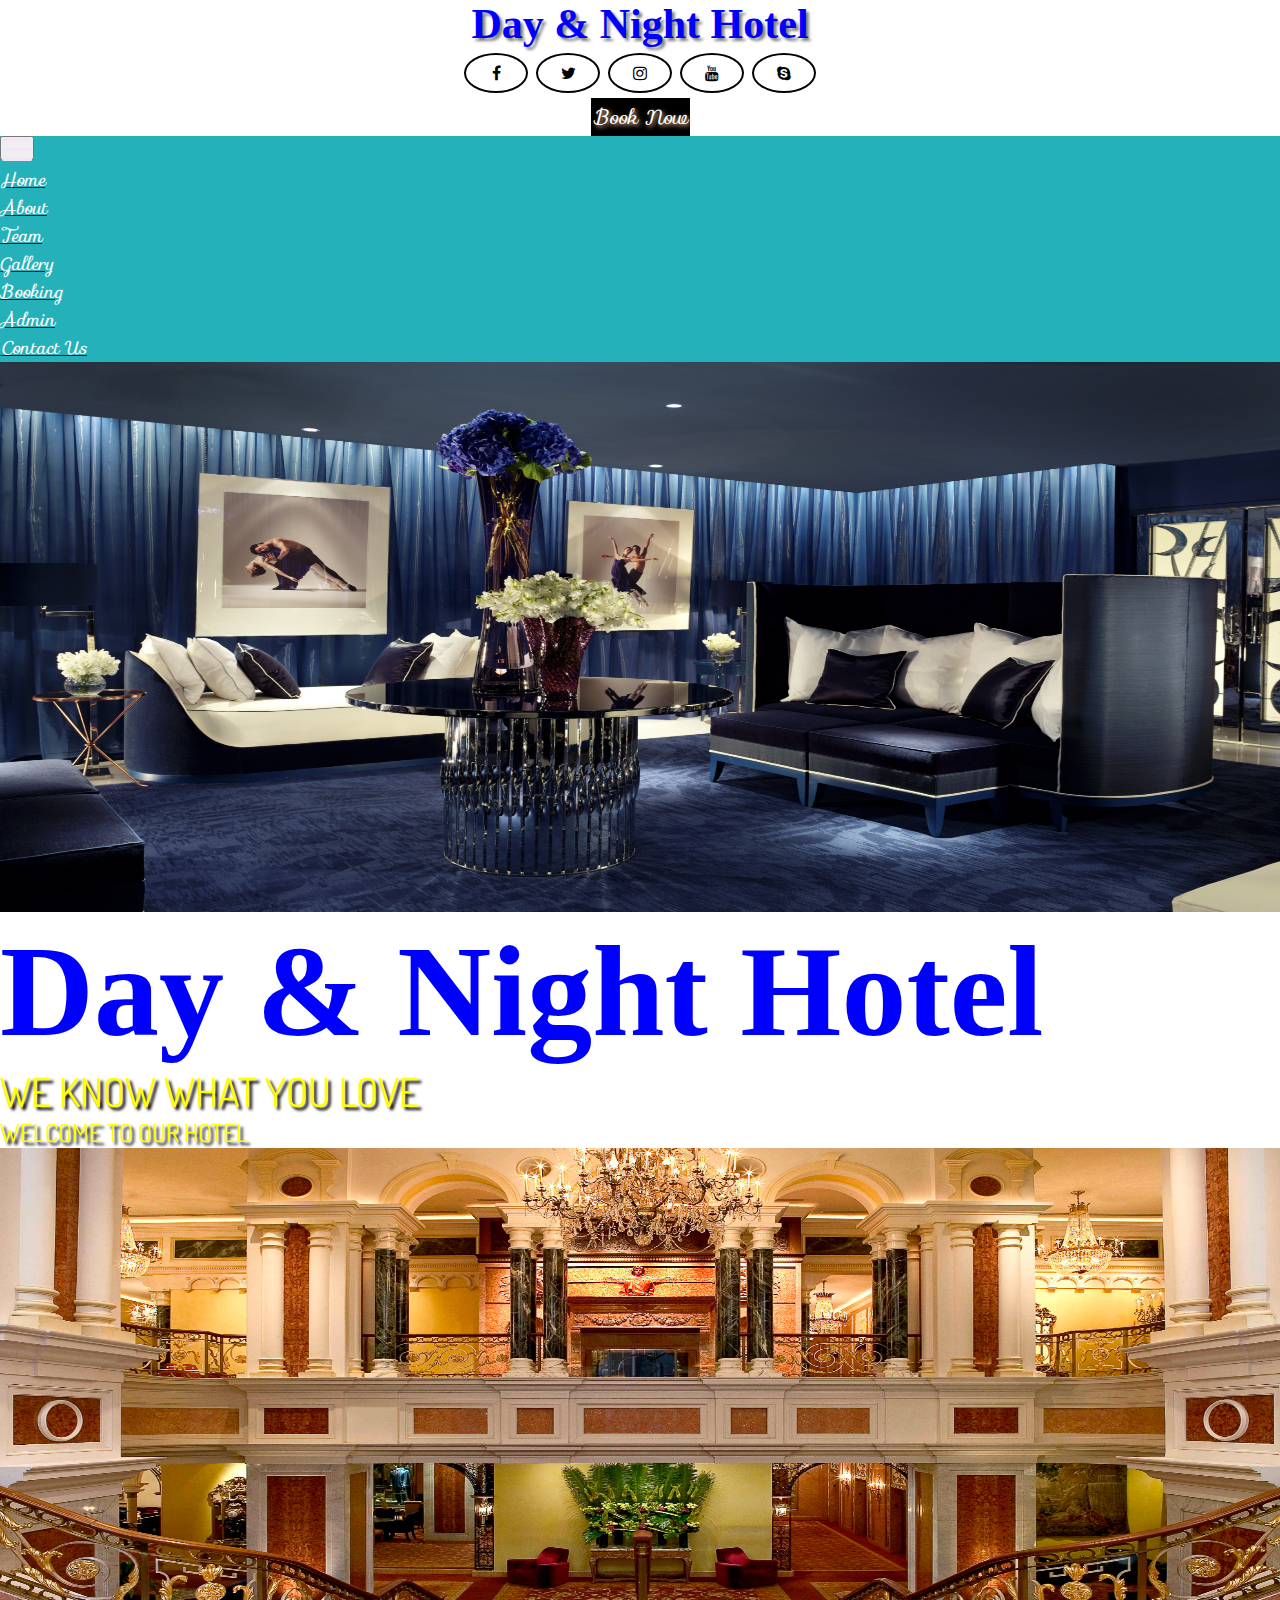
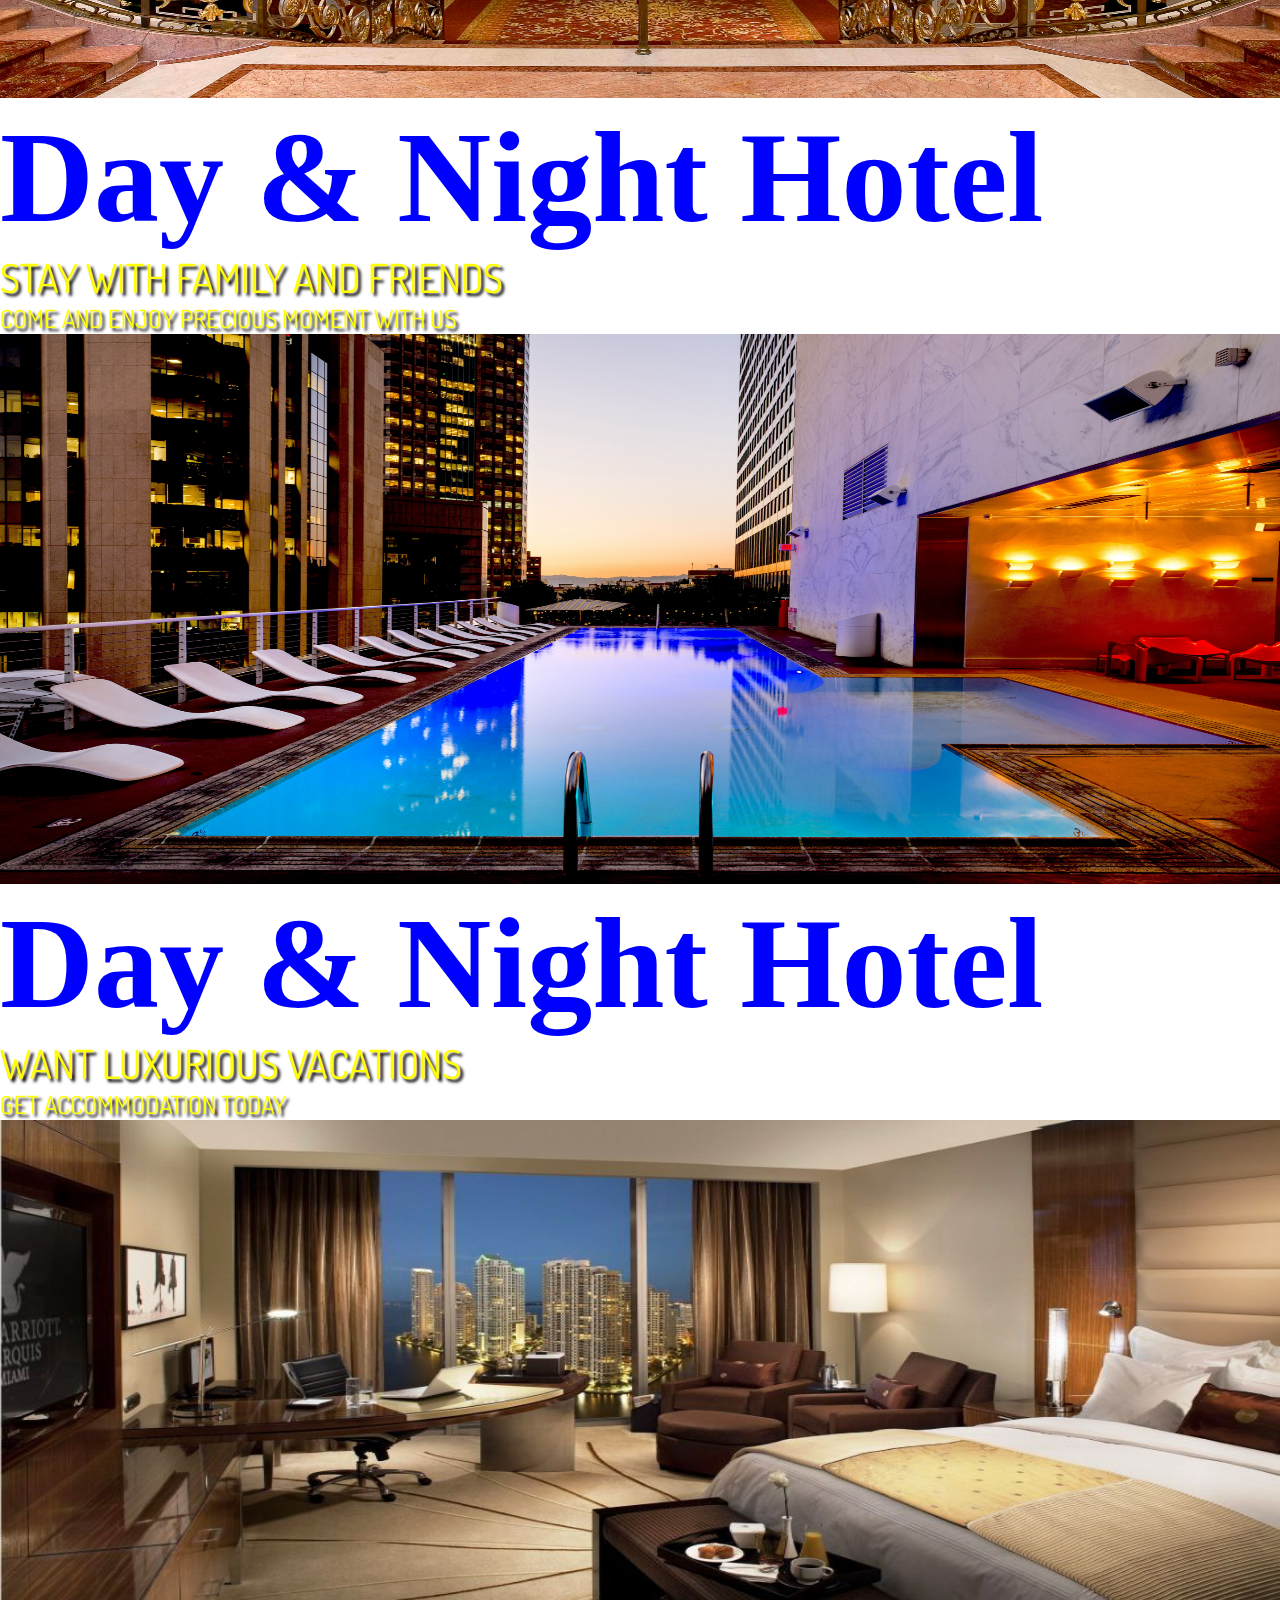
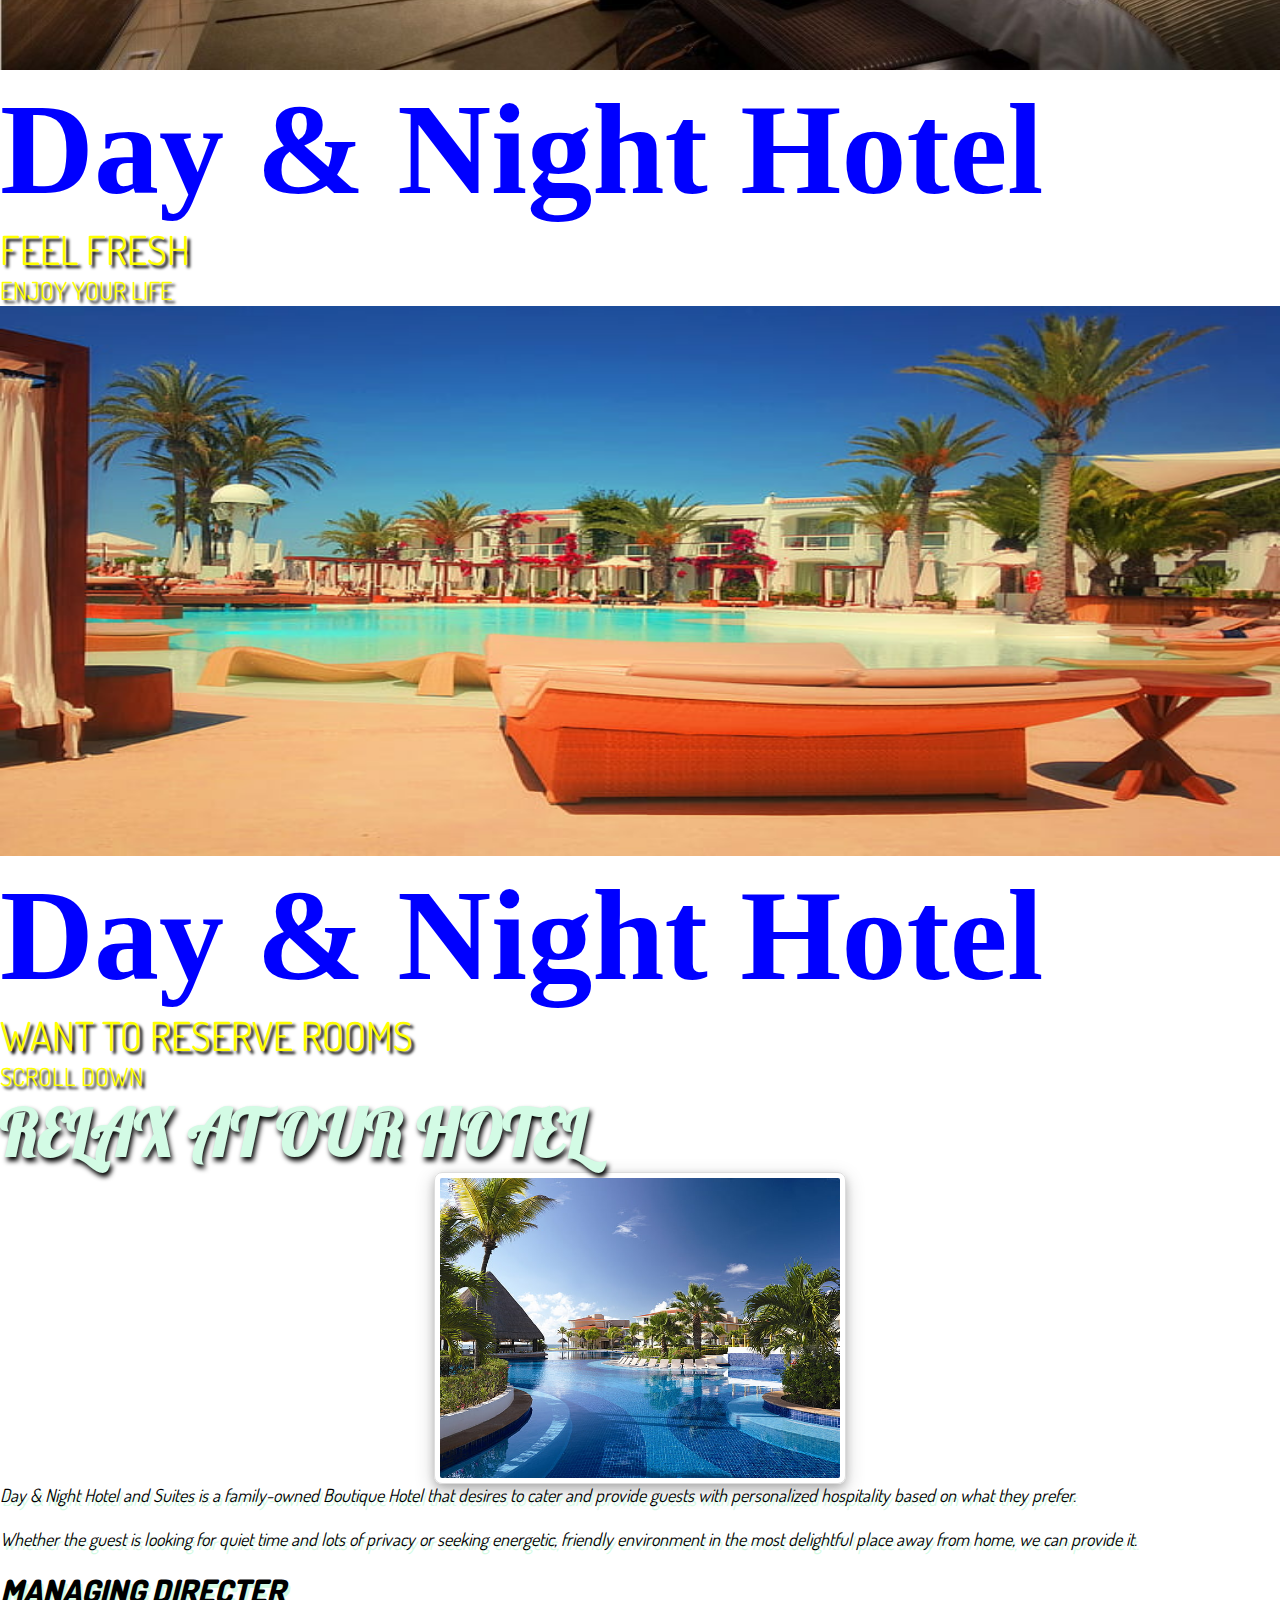
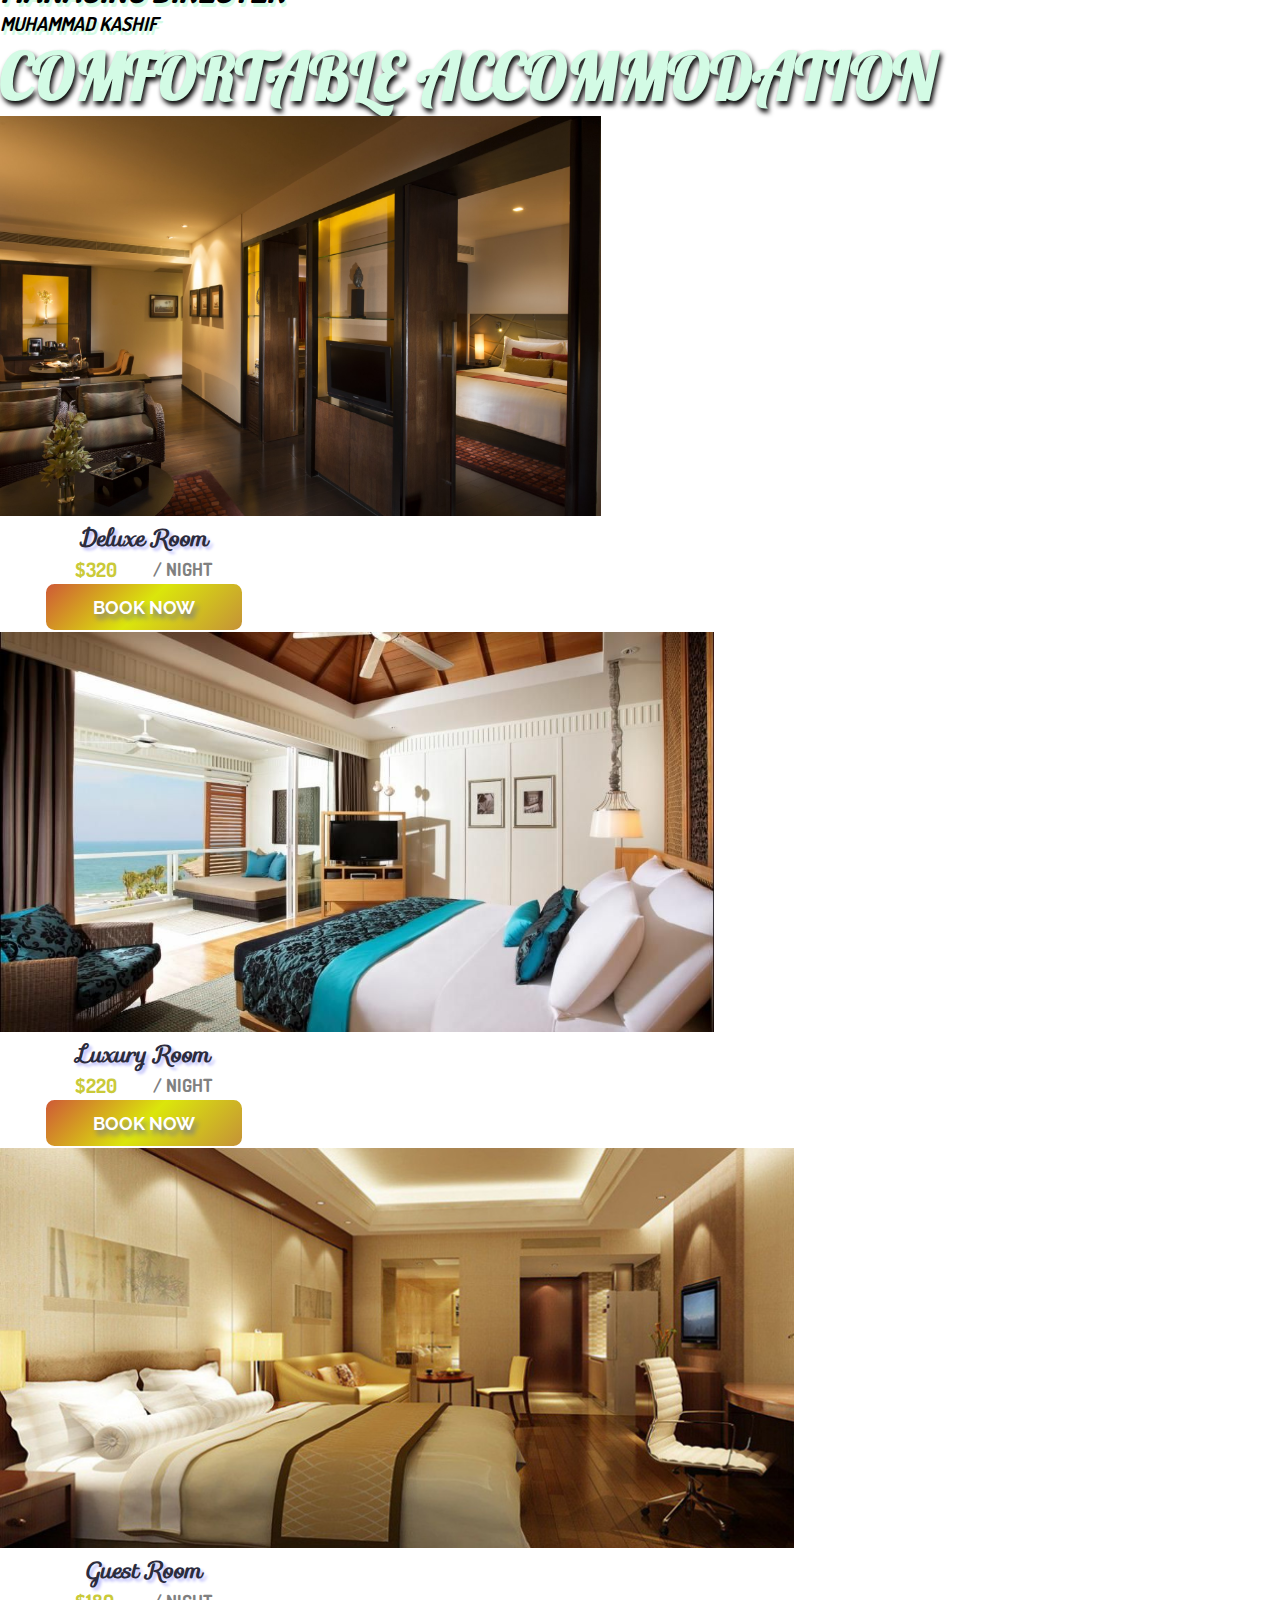
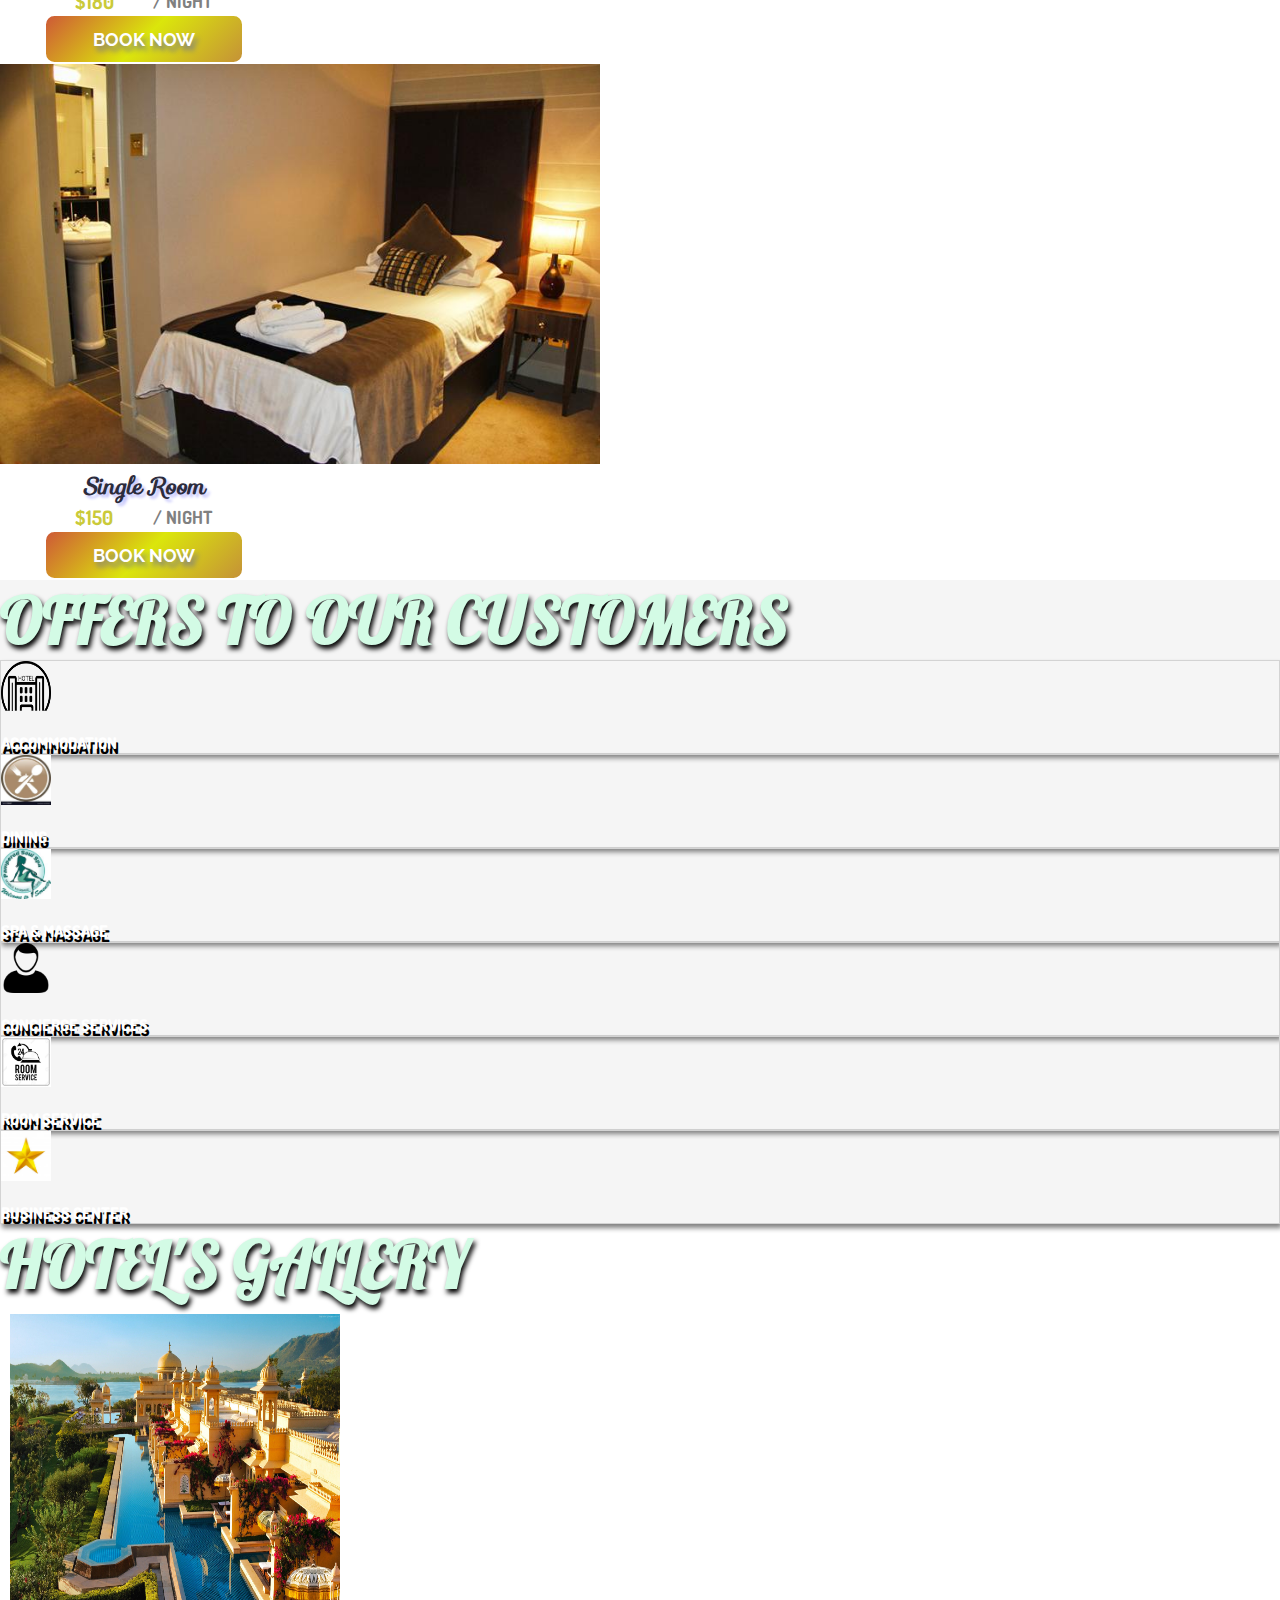
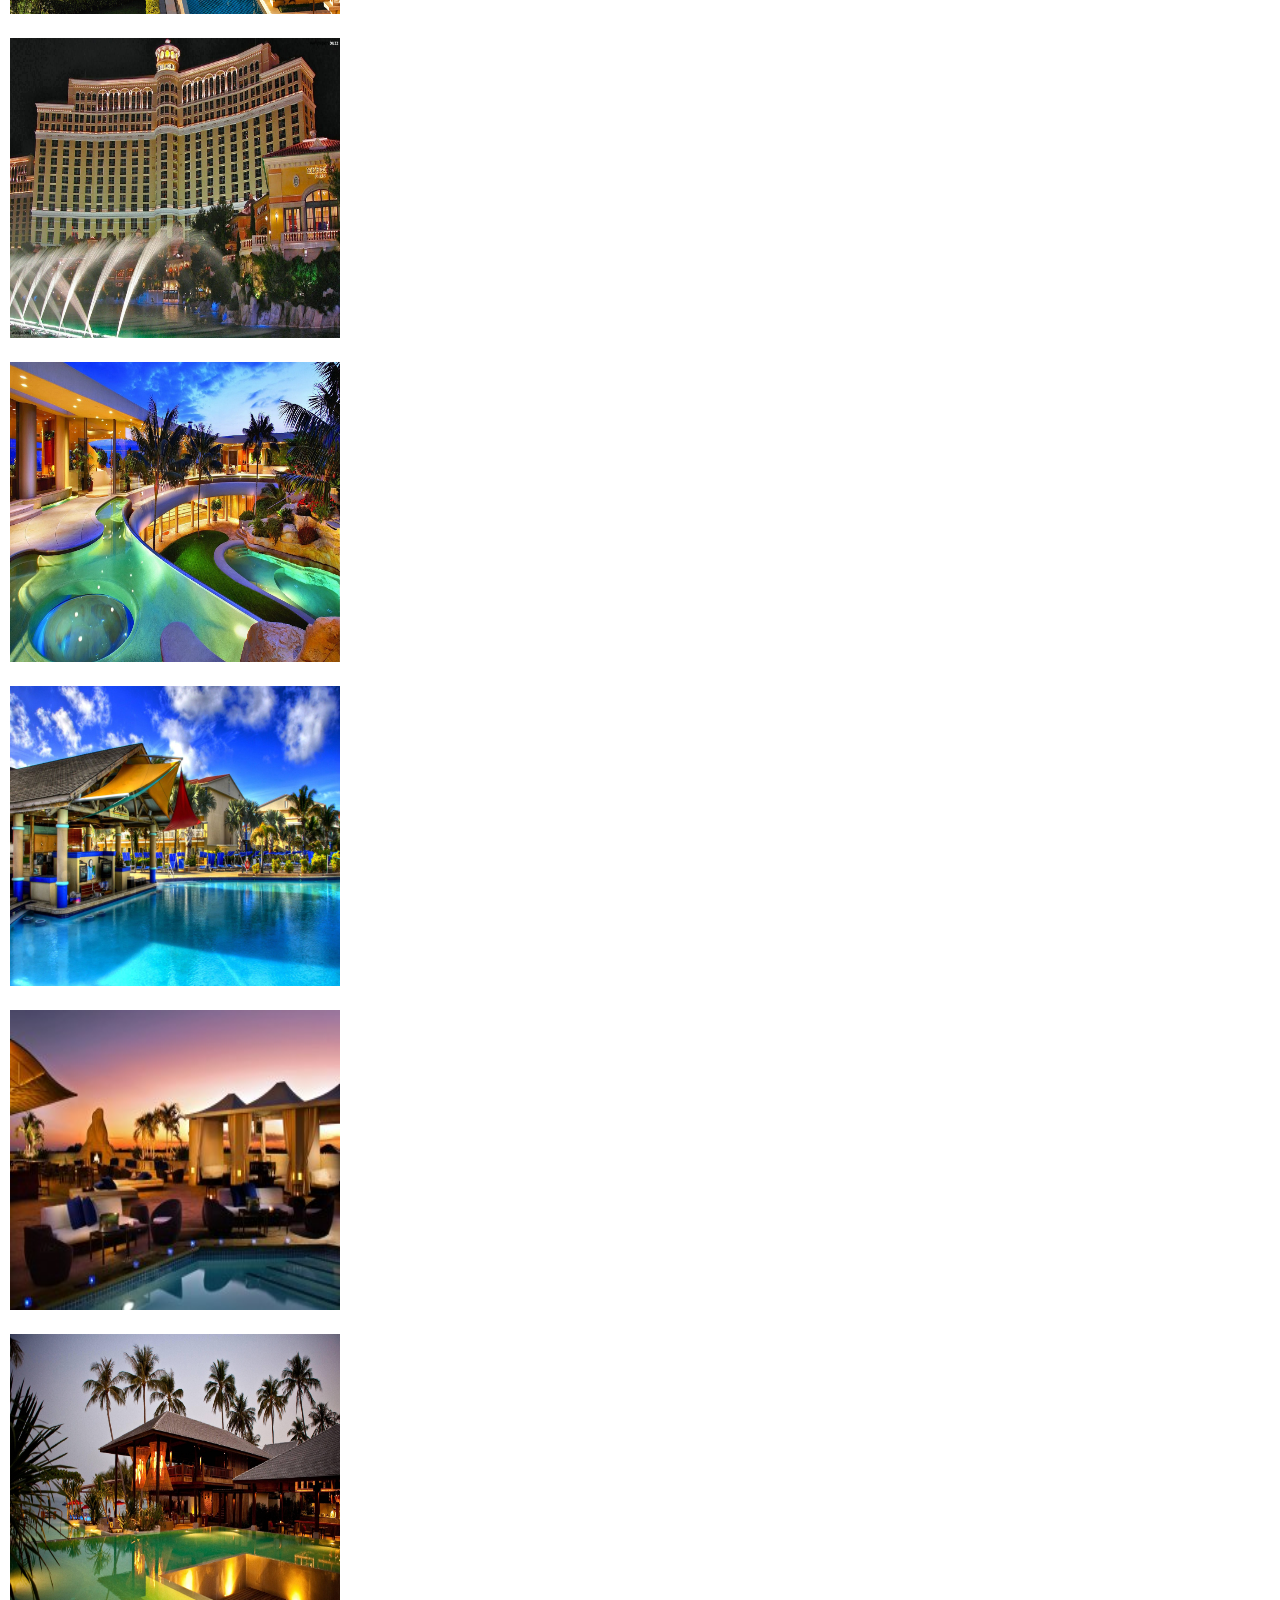
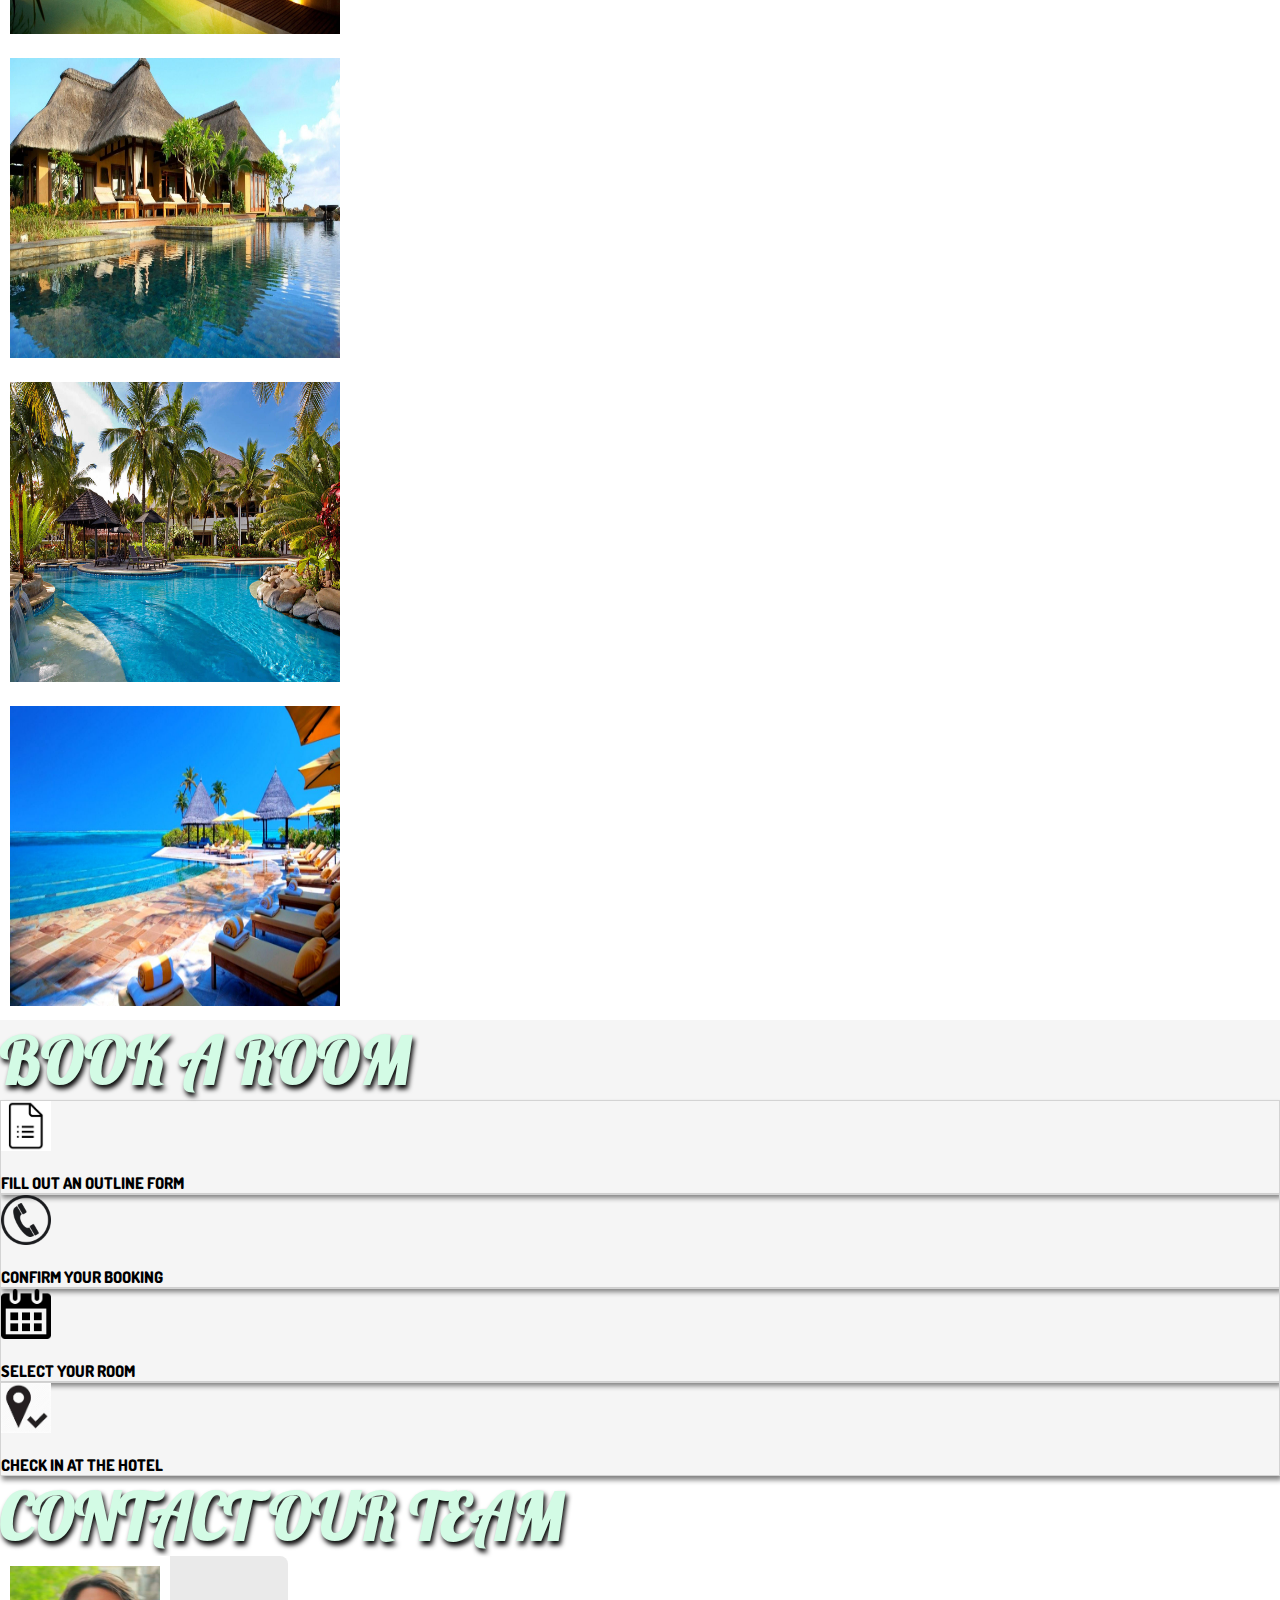
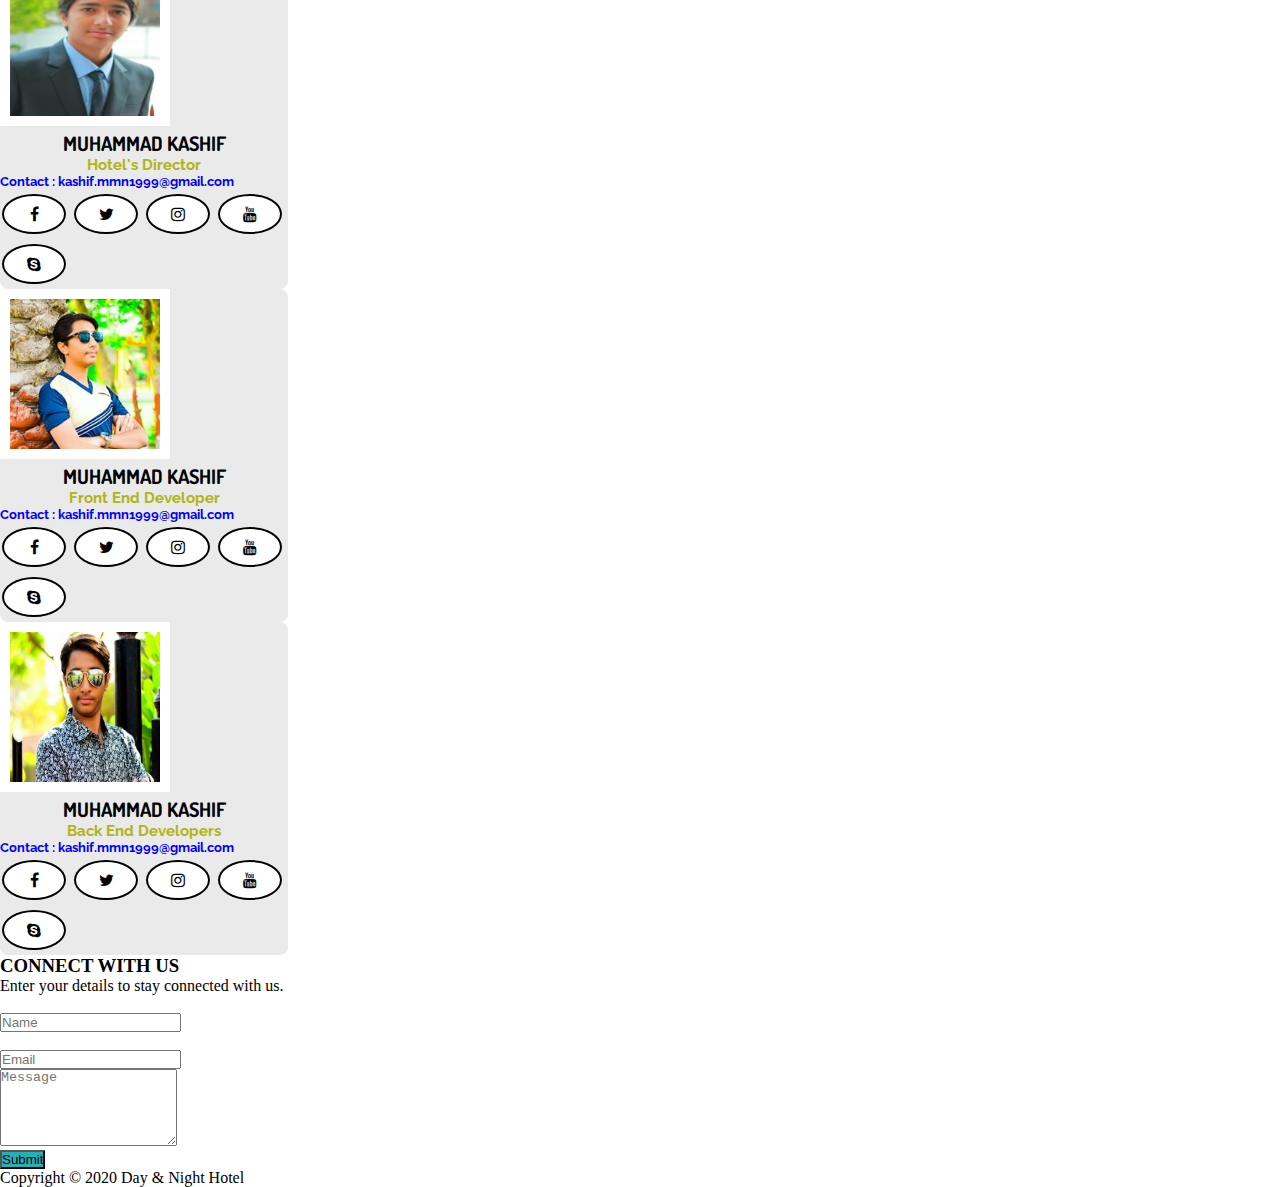
<file: public/index.html>
<!DOCTYPE html>
<html lang="en">
    <head>
        <meta charset="UTF-8">
        <meta name="viewport" content="width=device-width, initial-scale=1.0">
        <link href="https://fonts.googleapis.com/css?family=Sofia" rel="stylesheet">
        <link href="https://fonts.googleapis.com/css?family=Inknut+Antiqua" rel="stylesheet">
        <link href="https://fonts.googleapis.com/css?family=Dosis" rel="stylesheet">
        <link href="https://fonts.googleapis.com/css?family=Lobster" rel="stylesheet">
        <link href="https://fonts.googleapis.com/css?family=Pacifico" rel="stylesheet">
        <link href="https://fonts.googleapis.com/css?family=Raleway" rel="stylesheet">
        <link rel="stylesheet" type="text/css" href="css/stylesheet.css">
        <title>Day & Night Hotel - The Luxurious Life Style</title>
        <link rel="stylesheet" href="https://stackpath.bootstrapcdn.com/bootstrap/4.5.0/css/bootstrap.min.css" integrity="sha384-9aIt2nRpC12Uk9gS9baDl411NQApFmC26EwAOH8WgZl5MYYxFfc+NcPb1dKGj7Sk" crossorigin="anonymous">
        <link rel="stylesheet" href="https://cdnjs.cloudflare.com/ajax/libs/font-awesome/4.7.0/css/font-awesome.min.css">
        <script src="https://code.jquery.com/jquery-3.5.1.slim.min.js" integrity="sha384-DfXdz2htPH0lsSSs5nCTpuj/zy4C+OGpamoFVy38MVBnE+IbbVYUew+OrCXaRkfj" crossorigin="anonymous"></script>
        <script src="https://cdn.jsdelivr.net/npm/popper.js@1.16.0/dist/umd/popper.min.js" integrity="sha384-Q6E9RHvbIyZFJoft+2mJbHaEWldlvI9IOYy5n3zV9zzTtmI3UksdQRVvoxMfooAo" crossorigin="anonymous"></script>
        <script src="https://stackpath.bootstrapcdn.com/bootstrap/4.5.0/js/bootstrap.min.js" integrity="sha384-OgVRvuATP1z7JjHLkuOU7Xw704+h835Lr+6QL9UvYjZE3Ipu6Tp75j7Bh/kR0JKI" crossorigin="anonymous"></script>
        <link rel="stylesheet" href="https://maxcdn.bootstrapcdn.com/font-awesome/4.5.0/css/font-awesome.min.css">
        <link href="https://fonts.googleapis.com/css?family=Merriweather:400,900,900i" rel="stylesheet">
    </head>
<body>
    <div id="cont">
        <div class="container">
            <div class="row">
                <div class="col-md-auto mHead pt-sm-2 pt-md-3 pt-lg-3 pt-xl-3">
                    <h1 id="mainHead"><b>Day & Night Hotel</b></h1>
                </div>
                <div class="col-md-auto social-icons ml-auto pt-sm-2 pt-md-3 pt-lg-3 pt-xl-3">
                    <p><a href="#" class="fa fa-facebook"></a>
                    <a href="#" class="fa fa-twitter"></a>
                    <a href="#" class="fa fa-instagram"></a>
                    <a href="#" class="fa fa-youtube"></a>
                    <a href="#" class="fa fa-skype"></a></p>
                </div>
                <div class="col-md-auto buttonPart pt-sm-2 pt-md-3 pt-lg-3 pt-xl-3">
                    <p><button type="button" class="btn btn-top"><i>Book Now</i></button></p>
                </div>
            </div>
        </div>
        <nav class="navbar sticky-top navbar-expand-lg navbar-dark navbar-colour ">
            <div class="container">
                <a class="navbar-brand" href="#"></a>
                <button class="navbar-toggler first-button" type="button" data-toggle="collapse" data-target="#navbarNavDropdown" aria-controls="#navbarNavDropdown" aria-expanded="false" aria-label="Toggle navigation">
        <div class="animated-icon3"><span></span><span></span><span></span></div>
      </button>
                <div class="collapse navbar-collapse" id="navbarNavDropdown">
                    <ul class="navbar-nav ml-auto">
                        <li class="nav-item active">
                            <a class="nav-link" href="#cont"><i>Home</i><span class="sr-only">(current)</span></a>
                        </li>
                        <li class="nav-item active">
                            <a class="nav-link" href="#about"><i>About</i></a>
                        </li>
                        <li class="nav-item active">
                            <a class="nav-link" href="#team"><i>Team</i></a>
                        </li>
                        <li class="nav-item active">
                            <a class="nav-link" href="#gallery"><i>Gallery</i></a>
                        </li>
                        <li class="nav-item active">
                            <a class="nav-link" href="#booking"><i>Booking</i></a>
                        </li>
                        <li class="nav-item active">
                            <a class="nav-link" href="login.html"><i>Admin</i></a>
                        </li>
                        <li class="nav-item active">
                            <a class="nav-link" href="#contact"><i>Contact Us</i></a>
                        </li>
                    </ul>
                </div>
            </div>
        </nav>
        <div id="carouselExampleControls" class="carousel slide mt-2" data-ride="carousel">
            <div class="carousel-inner">
              <div class="carousel-item active">
                <img class="width-height d-block w-100" src="images/pic05.jpg" alt="First slide">
                <div class="carousel-caption">
                    <h1 id="slideHead">Day & Night Hotel</h1>
                    <p id="slideText">WE KNOW WHAT YOU LOVE</p>
                    <p id="slideText02">WELCOME TO OUR HOTEL</p>
                </div>
              </div>
              <div class="carousel-item">
                <img class="width-height d-block w-100" src="images/pic01.jpg" alt="Second slide">
                <div class="carousel-caption">
                    <h1 id="slideHead">Day & Night Hotel</h1>
                    <p id="slideText">STAY WITH FAMILY AND FRIENDS</p>
                    <p id="slideText02">COME AND ENJOY PRECIOUS MOMENT WITH US</p>
                </div>
              </div>
              <div class="carousel-item">
                <img class="width-height d-block w-100" src="images/pic02.jpg" alt="Third slide">
                <div class="carousel-caption">
                    <h1 id="slideHead">Day & Night Hotel</h1>
                    <p id="slideText">WANT LUXURIOUS VACATIONS</p>
                    <p id="slideText02">GET ACCOMMODATION TODAY</p>
                </div>
              </div>
              <div class="carousel-item">
                <img class="width-height d-block w-100" src="images/pic03.jpg" alt="Four slide">
                <div class="carousel-caption">
                    <h1 id="slideHead">Day & Night Hotel</h1>
                    <p id="slideText">FEEL FRESH</p>
                    <p id="slideText02">ENJOY YOUR LIFE</p>
                </div>
              </div>
              <div class="carousel-item">
                <img class="width-height d-block w-100" src="images/pic04.jpg" alt="Five slide">
                <div class="carousel-caption">
                    <h1 id="slideHead">Day & Night Hotel</h1>
                    <p id="slideText">WANT TO RESERVE ROOMS</p>
                    <p id="slideText02">SCROLL DOWN</p>
                </div>
              </div>
            </div>
            <a class="carousel-control-prev" href="#carouselExampleControls" role="button" data-slide="prev">
              <span class="carousel-control-prev-icon" aria-hidden="true"></span>
              <span class="sr-only">Previous</span>
            </a>
            <a class="carousel-control-next" href="#carouselExampleControls" role="button" data-slide="next">
              <span class="carousel-control-next-icon" aria-hidden="true"></span>
              <span class="sr-only">Next</span>
            </a>
        </div>
        <section id="about">
            <div class="container py-2">
                <div class="row justify-content-center com-div my-5 mt-5">
                    <h1 id="comId">RELAX AT OUR HOTEL</h1>
                </div>
                <div class="container-fluid mt-3">
                    <div class="row justify-content-center pb-sm-5 pt-md-3">
                        <div class="col-md-8 col-lg-6 align-self-center relax-div ">
                            <img class="responsive img-rounded" src="images/relax.jpg" alt="relax" width="450" height="350">
                        </div>
                        <div class="col-md-10 col-lg-6 pt-4 relax-div">
                            <p style="font-size: 18px; text-align: justify; visibility: visible;">Day & Night Hotel and Suites is a family-owned Boutique Hotel that desires to cater and provide guests with personalized hospitality based on what they prefer.<br><br>Whether the guest is looking for quiet time and lots of privacy or seeking energetic, friendly environment in the most delightful place away from home, we can provide it.</p>
                            <br>
                            <h1 style="font-size:2.5vw;"><b>MANAGING DIRECTER</b></h1>
                            <h5 style="font-size:1.5vw;">MUHAMMAD KASHIF</h5>
                        </div>
                    </div>
            </div>
        </section>
        <section id="booking">
            <div class="container-fluid mt-2">
                <div class="row justify-content-center com-div">
                    <h1 id="comId"'>COMFORTABLE ACCOMMODATION</h1>
                </div>
            </div>
            <div class="container-fluid mt-3">
                <div class="row justify-content-center pt-md-3">
                    <div class="card room-div m-3 mt-3" style="width: 18rem;">        
                        <img src="images/pic06.jpg" class="card-img-top" alt="Deluxe room" height="400">
                        <div class="card-body">
                            <h5 class="card-title desc"><b>Deluxe Room</b></h5>
                            <p class="card-text price-div">
                                <p id="leftPrice"><b>$320</b></p>
                                <p id="rightRate"><b>/ NIGHT</b></p>
                                </p>
                            <p style="text-align:center;"><button class="bookButtonStyle""><b>BOOK NOW</b></button></p>
                        </div>
                    </div>
                    <div class="card room-div m-3 mt-3" style="width: 18rem;">
                        <img src="images/pic07.jpg" class="card-img-top" alt="alt Luxury room" height="400">
                        <div class="card-body">
                            <h5 class="card-title desc"><b>Luxury Room</b></h5>
                            <p class="card-text price-div">
                                <p id="leftPrice"><b>$220</b></p>
                                <p id="rightRate"><b>/ NIGHT</b></p>
                            </p>
                            <p style="text-align:center;"><button class="bookButtonStyle""><b>BOOK NOW</b></button></p>
                        </div>
                    </div>
                    <div class="card room-div m-3 mt-3" style="width: 18rem;">
                        <img src="images/pic08.jpg" class="card-img-top" alt="alt Guest House" height="400">
                        <div class="card-body">
                            <h5 class="card-title desc"><b>Guest Room</b></h5>
                            <p class="card-text price-div">
                                <p id="leftPrice"><b>$180</b></p>
                                <p id="rightRate"><b>/ NIGHT</b></p>
                            </p>
                            <p style="text-align:center;"><button class="bookButtonStyle""><b>BOOK NOW</b></button></p>
                        </div>
                    </div>
                    <div class="card room-div m-3 mt-3" style="width: 18rem;">
                        <img src="images/pic09.jpg" class="card-img-top" alt="alt Single Room" height="400">
                        <div class="card-body">
                            <h5 class="card-title desc"><b>Single Room</b></h5>
                            <p class="card-text price-div">
                                <p id="leftPrice"><b>$150</b></p>
                                <p id="rightRate"><b>/ NIGHT</b></p>
                            </p>
                            <p style="text-align:center;"><button class="bookButtonStyle""><b>BOOK NOW</b></button></p>
                        </div>
                    </div>
                </div>
            </div>
        </section>
        <section class="cust-div py-2">
            <div class="container mt-5">
                <div class="row justify-content-center com-div mt-5">
                    <h1 id="comId"'>OFFERS TO OUR CUSTOMERS</h1>
                </div>
            </div>
            <div class="container mt-5">
                <div class="section-content">
                    <div class="row">
                        <div class="my-2 col-xs-12 col-sm-6 col-md-4 col-lg-4">
                            <div class="offer-div text-center p-4 mb-30 bg-white p-30">
                                <div class="col">
                                    <img src="images/pic010.jpg" alt="Accomodation" width="50px" height="50px">
                                </div>
                                <div class="col">
                                    <br><h4 id="offer-id"><b>ACCOMMODATION</b></h4>
                                </div>
                            </div>
                        </div>
                        <div class="my-2 col-xs-12 col-sm-6 col-md-4 col-lg-4">
                            <div class="offer-div text-center p-4 mb-30 bg-white p-30">
                                <div class="col">
                                    <img src="images/pic011.jpg" alt="Accomodation" width="50px" height="50px">
                                </div>
                                <div class="col">
                                    <br><h4 id="offer-id"><b>DINING</b></h4>
                                </div>
                            </div>
                        </div>
                        <div class=" my-2 col-xs-12 col-sm-6 col-md-4 col-lg-4">
                            <div class="offer-div text-center p-4 mb-30 bg-white p-30">
                                <div class="col">
                                    <img src="images/pic012.jpg" alt="Accomodation" width="50px" height="50px">
                                </div>
                                <div class="col ml-auto">
                                    <br><h4 id="offer-id"><b>SPA & MASSAGE</b></h4>
                                </div>
                            </div>
                        </div>
                        <div class="my-2 col-xs-12 col-sm-6 col-md-4 col-lg-4">
                            <div class="offer-div text-center p-4 mb-30 bg-white p-30">
                                <div class="col">
                                    <img src="images/pic013.jpg" alt="Accomodation" width="50px" height="50px">
                                </div>
                                <div class="col ml-auto">
                                    <br><h4 id="offer-id"><b>CONCIERGE SERVICES</b></h4>
                                </div>
                            </div>
                        </div>
                        <div class="my-2 col-xs-12 col-sm-6 col-md-4 col-lg-4">
                            <div class="offer-div text-center p-4 mb-30 bg-white p-30">
                                <div class="col">
                                    <img src="images/pic014.jpg" alt="Accomodation" width="50px" height="50px">
                                </div>
                                <div class="col ml-auto">
                                    <br><h4 id="offer-id"><b>ROOM SERVICE</b></h4>
                                </div>
                            </div>
                        </div>
                        <div class="my-2 col-xs-12 col-sm-6 col-md-4 col-lg-4">
                            <div class="offer-div text-center p-4 mb-30 bg-white p-30">
                                <div class="col">
                                    <img src="images/pic015.jpg" alt="Accomodation" width="50px" height="50px">
                                </div>
                                <div class="col ml-auto">
                                    <br><h4 id="offer-id"><b>BUSINESS CENTER</b></h4>
                                </div>
                            </div>
                        </div>   
                    </div>
                </div>
            </div>
        </section>
        <section id="gallery">
            <div class="container pt-2">
                <div class="row justify-content-center com-div my-5 mt-5">
                    <h1 id="comId">HOTEL'S GALLERY</h1>
                </div>
                <div class="container mt-3">
                    <div class="row justify-content-center mb-5">
                        <div class="col-md-auto d-flex justify-content-center mb-3">
                            <a target="_blank" href="images/pic16.jpg">
                                <img class="image" src="images/pic16.jpg" alt="pic" width="330" height="300">
                            </a>    
                        </div>
                        <div class="col-md-auto d-flex justify-content-center mb-3">
                            <a target="_blank" href="images/pic17.jpg">
                                <img class="image" src="images/pic17.jpg" alt="pic" width="330" height="300">
                            </a>
                        </div>
                        <div class="col-md-auto d-flex justify-content-center mb-3">
                            <a target="_blank" href="images/pic18.jpg">
                                <img class="image" src="images/pic18.jpg" alt="pic" width="330" height="300">
                            </a>
                        </div>   
                        <div class="col-md-auto d-flex justify-content-center mb-3">
                            <a target="_blank" href="images/pic19.jpg">
                                <img class="image" src="images/pic19.jpg" alt="pic" width="330" height="300">
                            </a>            
                        </div>
                        <div class="col-md-auto d-flex justify-content-center mb-3">
                            <a target="_blank" href="images/pic20.jpg">
                                <img class="image" src="images/pic20.jpg" alt="pic" width="330" height="300">
                            </a>
                        </div>
                        <div class="col-md-auto d-flex justify-content-center mb-3">
                            <a target="_blank" href="images/pic21.jpg">
                                <img class="image" src="images/pic21.jpg" alt="pic" width="330" height="300">
                            </a>
                        </div> 
                        <div class="col-md-auto d-flex justify-content-center mb-3">
                            <a target="_blank" href="images/pic22.jpg">
                                <img class="image" src="images/pic22.jpg" alt="pic" width="330" height="300">
                            </a>        
                        </div>
                        <div class="col-md-auto d-flex justify-content-center mb-3">
                            <a target="_blank" href="images/pic23.jpg">
                                <img class="image" src="images/pic23.jpg" alt="pic" width="330" height="300">
                            </a> 
                        </div>
                        <div class="col-md-auto d-flex justify-content-center mb-5">
                            <a target="_blank" href="images/pic24.jpg">
                                <img class="image" src="images/pic24.jpg" alt="pic" width="330" height="300">
                            </a>
                        </div>
                    </div>
                </div>
            </div>     
        </section>
        <section class="bookRoom-div">
            <div class="container py-2">
                <div class="row justify-content-center com-div my-5 mt-5">
                    <h1 id="comId">BOOK A ROOM</h1>
                </div>
                <div class="container-fluid mt-5">
                    <div class="section-content">
                        <div class="row">
                            <div class="my-2 col-xs-12 col-sm-6 col-md-4 col-lg-3">
                                <div class="offer-div text-center p-4 mb-30 bg-white p-30">
                                    <div class="col">
                                        <img src="images/pic25.jpg" alt="Accomodation" width="50px" height="50px">
                                    </div>
                                    <div class="col">
                                        <br><h4 id="offer-id02"><b>FILL OUT AN OUTLINE FORM</b></h4>
                                    </div>
                                </div>
                            </div>
                            <div class="my-2 col-xs-12 col-sm-6 col-md-4 col-lg-3">
                                <div class="offer-div text-center p-4 mb-30 bg-white p-30">
                                    <div class="col">
                                        <img src="images/pic026.png" alt="Accomodation" width="50px" height="50px">
                                    </div>
                                    <div class="col">
                                        <br><h4 id="offer-id02"><b>CONFIRM YOUR BOOKING</b></h4>
                                    </div>
                                </div>
                            </div>
                            <div class=" my-2 col-xs-12 col-sm-6 col-md-4 col-lg-3">
                                <div class="offer-div text-center p-4 mb-30 bg-white p-30">
                                    <div class="col">
                                        <img src="images/pic27.png" alt="Accomodation" width="50px" height="50px">
                                    </div>
                                    <div class="col ml-auto">
                                        <br><h4 id="offer-id02"><b>SELECT YOUR ROOM</b></h4>
                                    </div>
                                </div>
                            </div>
                            <div class="my-2 col-xs-12 col-sm-6 col-md-4 col-lg-3">
                                <div class="offer-div text-center p-4 mb-30 bg-white p-30">
                                    <div class="col">
                                        <img src="images/28.jpg" alt="Accomodation" width="50px" height="50px">
                                    </div>
                                    <div class="col ml-auto">
                                        <br><h4 id="offer-id02"><b>CHECK IN AT THE HOTEL</b></h4>
                                    </div>
                                </div>
                            </div>
                        </div>
                    </div>
                </div>
            </div>
        </section>
        <section id="team" class="about-div">
            <div class="container py-2">
                <div class="row justify-content-center com-div my-5 mt-5">
                    <h1 id="comId">CONTACT OUR TEAM</h1>
                </div>
                <div class="container dev-div">
                    <div class="row justify-content-center my-5 mt-5">
                        <div class="card m-4" style="border-radius:8px; background-color: #EAEAEA; width: 18rem;">
                            <img class="rounded-circle pro-border-img ml-auto mr-auto mt-5" src="images/kpro01.jpg" alt="Director" width="150" height="150">
                            <div class="card-body">
                                <p class="card-title nameProfile"><b>MUHAMMAD KASHIF</b></p>
                                <p class="card-text nameDone"><b>Hotel's Director</b></p>
                                <p class="card-text nameContact"><b>Contact : kashif.mmn1999@gmail.com</b></p>
                                <p><a href="#" class="fa fa-facebook"></a>
                                    <a href="#" class="fa fa-twitter"></a>
                                    <a href="#" class="fa fa-instagram"></a>
                                    <a href="#" class="fa fa-youtube"></a>
                                    <a href="#" class="fa fa-skype"></a>
                                </p>
                            </div>
                        </div>
                        <div class="card m-4" style="border-radius:8px; background-color: #EAEAEA; width: 18rem;">
                            <img class="rounded-circle pro-border-img ml-auto mr-auto mt-5" src="images/kpro03.jpg" alt="Director" width="150" height="150">
                            <div class="card-body">
                                <p class="card-title nameProfile"><b>MUHAMMAD KASHIF</b></p>
                                <p class="card-text nameDone"><b>Front End Developer</b></p>
                                <p class="card-text nameContact"><b>Contact : kashif.mmn1999@gmail.com</b></p>
                                <p><a href="#" class="fa fa-facebook"></a>
                                    <a href="#" class="fa fa-twitter"></a>
                                    <a href="#" class="fa fa-instagram"></a>
                                    <a href="#" class="fa fa-youtube"></a>
                                    <a href="#" class="fa fa-skype"></a>
                                </p>
                            </div>
                        </div>
                        <div class="card m-4" style="border-radius:8px; background-color: #EAEAEA; width: 18rem;">
                            <img class="rounded-circle pro-border-img ml-auto mr-auto mt-5" src="images/kpro02.jpg" alt="Director" width="150" height="150">
                            <div class="card-body">
                                <p class="card-title nameProfile"><b>MUHAMMAD KASHIF</b></p>
                                <p class="card-text nameDone"><b>Back End Developers</b></p>
                                <p class="card-text nameContact"><b>Contact : kashif.mmn1999@gmail.com</b></p>
                                <p><a href="#" class="fa fa-facebook"></a>
                                    <a href="#" class="fa fa-twitter"></a>
                                    <a href="#" class="fa fa-instagram"></a>
                                    <a href="#" class="fa fa-youtube"></a>
                                    <a href="#" class="fa fa-skype"></a>
                                </p>
                            </div>
                        </div>
                    </div>
                </div>
            </div>
        </section>
        <section id="contact" class="bg-light py-5">
            <div class="container">
              <div class="row justify-content-center">
                <div class="col-lg-9">
                  <h3 class="my-3">CONNECT WITH US</h3>
                  <p class="lead md-4">Enter your details to stay connected with us.</p>
                  <form>
                    <div class="input-group input-group-lg mb-3">
                      <div class="input-group-prepend">
                        <span class="input-group-text">
                          <i class="fas fa-user"></i>
                        </span>
                      </div>
                      <input type="text" class="form-control" placeholder="Name">
                    </div>
        
                    <div class="input-group input-group-lg mb-3">
                      <div class="input-group-prepend">
                        <span class="input-group-text">
                          <i class="fas fa-envelope"></i>
                        </span>
                      </div>
                      <input type="text" class="form-control" placeholder="Email">
                    </div>
        
                    <div class="input-group input-group-lg mb-3">
                      <div class="input-group-prepend">
                        <span class="input-group-text">
                          <i class="fas fa-pencil-alt"></i>
                        </span>
                      </div>
                      <textarea class="form-control" placeholder="Message" rows="5"></textarea>
                    </div>
        
                    <input type="submit" value="Submit" class="btn btn-primary footer-bgcolor btn-block btn-lg">
                  </form>
                </div>
          </section>
        
          <!-- FOOTER -->
          <footer id="main-footer" class="py-3 bg-primary text-white">
            <div class="container text-center">
                <p class="col mt-4">Copyright © 2020 Day & Night Hotel </p>
              </div>
          </footer>
    </div>
    <a href="#" class="to-top">
        <i style="margin-top:5px;color:white;">^</i>
      </a>
      <script src="js/main.js"></script>
</body>
</html>
</file>
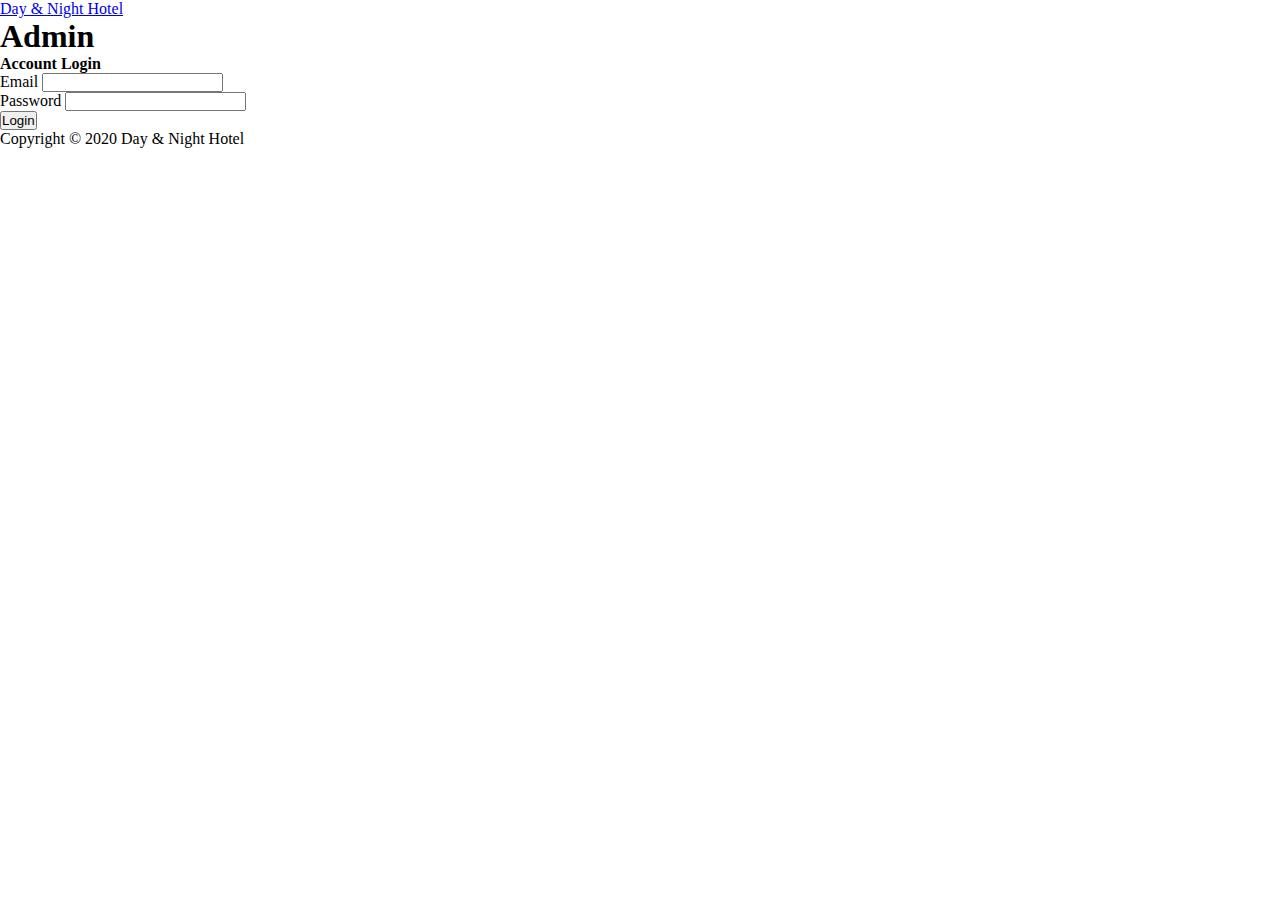
<file: public/login.html>
<!DOCTYPE html>
<html lang="en">

<head>
  <meta charset="UTF-8">
  <meta name="viewport" content="width=device-width, initial-scale=1.0">
  <meta http-equiv="X-UA-Compatible" content="ie=edge">
  <link rel="stylesheet" href="https://use.fontawesome.com/releases/v5.0.13/css/all.css" integrity="sha384-DNOHZ68U8hZfKXOrtjWvjxusGo9WQnrNx2sqG0tfsghAvtVlRW3tvkXWZh58N9jp"
    crossorigin="anonymous">
  <link rel="stylesheet" href="https://stackpath.bootstrapcdn.com/bootstrap/4.1.1/css/bootstrap.min.css" integrity="sha384-WskhaSGFgHYWDcbwN70/dfYBj47jz9qbsMId/iRN3ewGhXQFZCSftd1LZCfmhktB"
    crossorigin="anonymous">
  <title>Admin Login</title>
  <link rel="stylesheet" type="text/css" href="css/stylesheet.css">
</head>

<body>
    <div class="container-fluid navbar-dark bg-dark">
      <div class="row justify-content-center">
        <a href="index.html" class="navbar-brand back-option-div">Day & Night Hotel</a>
      </div>
    </div>

  <!-- HEADER -->
  <header id="main-header" class="py-2 bg-primary text-white">
    <div class="container">
      <div class="row">
        <div class="col-md-6">
          <h1>
            <i class="fas fa-user"></i> Admin</h1>
        </div>
      </div>
    </div>
  </header>

  <!-- ACTIONS -->
  <section id="actions" class="py-4 mb-4 bg-light">
    <div class="container">
      <div class="row">

      </div>
    </div>
  </section>

  <!-- LOGIN -->
  <section id="login">
    <div class="container">
      <div class="row">
        <div class="col-md-6 mx-auto my-auto">
          <div class="card">
            <div class="card-header">
              <h4>Account Login</h4>
            </div>
            <div class="card-body">
              <form action="index.html">
                <div class="form-group">
                  <label for="email">Email</label>
                  <input type="text" class="form-control">
                </div>
                <div class="form-group">
                  <label for="password">Password</label>
                  <input type="password" class="form-control">
                </div>
                <input type="submit" value="Login" class="btn btn-primary btn-block">
              </form>
            </div>
          </div>
        </div>
      </div>
    </div>
  </section>

  <!-- FOOTER -->
  <footer id="main-footer" class="bg-dark text-white mt-5 p-5">
    <div class="container">
      <div class="row">
        <div class="col">
          <p class="lead text-center">
            Copyright &copy; 2020 Day & Night Hotel
        </div>
      </div>
    </div>
  </footer>

  <script src="http://code.jquery.com/jquery-3.3.1.min.js" integrity="sha256-FgpCb/KJQlLNfOu91ta32o/NMZxltwRo8QtmkMRdAu8="
    crossorigin="anonymous"></script>
  <script src="https://cdnjs.cloudflare.com/ajax/libs/popper.js/1.14.3/umd/popper.min.js" integrity="sha384-ZMP7rVo3mIykV+2+9J3UJ46jBk0WLaUAdn689aCwoqbBJiSnjAK/l8WvCWPIPm49"
    crossorigin="anonymous"></script>
  <script src="https://stackpath.bootstrapcdn.com/bootstrap/4.1.1/js/bootstrap.min.js" integrity="sha384-smHYKdLADwkXOn1EmN1qk/HfnUcbVRZyYmZ4qpPea6sjB/pTJ0euyQp0Mk8ck+5T"
    crossorigin="anonymous"></script>


  <script>
    // Get the current year for the copyright
    $('#year').text(new Date().getFullYear());
  </script>
</body>

</html>
</file>
<file: public/css/stylesheet.css>
*{
    margin:0;
    padding:0;
}

html{
    scroll-behavior: smooth;
}

.con{
    background: -moz-linear-gradient(top, #F1F0EB 0%, #FFFFFF 50%, #F8FFFF 100%);
    background: -webkit-linear-gradient(top, #F1F0EB 0%, #FFFFFF 50%, #F8FFFF 100%);
    background: linear-gradient(to bottom, #F1F0EB 0%, #FFFFFF 50%, #F8FFFF 100%);
}

#mainHead{
    text-align: center;
    color:blue;
    text-shadow:3px 3px 3px grey;
    font-family: Brush Script MT, Brush Script Std, cursive;
    font-size: 42px;
}

.fa {
    padding: 10px 10px 10px 10px;
    font-size: 30px;
    width: 40px;
    text-align: center;
    text-decoration: none;
    margin: 5px 2px;
    border-radius: 50%;
}

.responsive {
    width: 100%;
    max-width: 400px;
    height: auto;
    display: block;
    margin-left: auto;
    margin-right: auto;
  }

.social-icons{
    text-align:center;
}

.buttonPart{
    text-align: center;
}
/* .mHead, .social-icons, .buttonPart{
    border: 1px solid black;
} */
  
.fa:hover {
    opacity: 0.7;
    color:white;
    background-color:black;
    border:2px solid grey;
    border-radius: 10%;
    transition-duration: 0.9s;
}
  
.fa-facebook {
    border:2px solid black;
    background: white;
    color: black;
}
  
.fa-twitter {
    border:2px solid black;
    background: white;
    color: black;
}

.fa-instagram {
    border:2px solid black;
    background: white;
    color: black;
}

.fa-youtube {
    border:2px solid black;
    background: white;
    color: black;
}

.fa-skype {
    border:2px solid black;
    background: white;
    color: black;
}

.btn-top{
    font-size: 20px !important;
    font-family: sofia !important;
    color: white !important;
    border: 3px solid black !important;
    background-color: black !important;
    text-shadow: 2px 2px 4px #FFC196 !important;
}

.btn-top:hover {
    transition-duration: 0.9s;
    color: black !important;
    background-color: white !important;
}

.navbar-colour{
    background-color: #25B1B9;
}

.navbar-colour li a:hover{
    color:yellowgreen;
}

.navbar-colour a{
    background-color: #25B1B9;
    font-family:sofia;
    font-size: 18px;        
}

.navbar-colour a:hover{
    border-radius:.65rem;
    transition: 1s;
    background-color: #353E5F;
}

.width-height{
    width:100%;
    height:550px;
}

.navbar-colour i{
    color:white;
}

.navbar-colour i:hover{
    color:yellowgreen;
}

#slideHead{
    color:blue;
    text-shadow:3px 3px 3px white;
    font-family: Brush Script MT, Brush Script Std, cursive;
    font-size:130px;
  }
  
  #slideText{
    color:yellow;
    font-family:Dosis;
    text-shadow:3px 3px 3px black;
    font-size:40px;
  }
  
  #slideText02{
    color:yellow;
    font-family:Dosis;
    text-shadow:3px 3px 3px black;
    font-size:25px;
  }

#heightIssue{
    margin-top:50px;
    border:0.5px solid grey;
}

.com-div{
    font-family: Lobster;
    color: #D3FBE5 ;
    text-shadow: 2px 4px 5px black;
}

#comId{
    font-weight: 700;
    font-size: 5vw;
}

.img-rounded{
    border-radius:8px;
    border: 1px solid #ddd;
    padding: 5px;
    box-shadow: 0 4px 8px 0 rgba(0, 0, 0, 0.2), 0 6px 20px 0 rgba(0, 0, 0, 0.19);
}

.img-rounded:hover {
    cursor: pointer;
    transition-duration: 0.9s;
    opacity:0.6;
  }

.desc{
    text-align: center;
    color:#2C2C3D;
    text-shadow: 3px 3px 3px #C1C1FB;
    font-family:sofia;
    font-style:italic;
    font-size:23px;
}
#leftPrice{
    float:left;
    font-size:20px;
    color:#CACA39;
    font-family:Dosis;
    margin-left:75px;
  }
  
  #rightRate{
    float:right;
    margin-top:2px;
    font-size:18px;
    color: grey;
    font-family:Dosis;
    margin-right:76px;
  }


.bookButtonStyle{
    width: 200px;
    height:50px;
    background: #CE5937;
    background: -moz-linear-gradient(-45deg, #CE5937 0%, #DBE60B 50%, #C59237 100%);
    background: -webkit-linear-gradient(-45deg, #CE5937 0%, #DBE60B 50%, #C59237 100%);
    background: linear-gradient(135deg, #CE5937 0%, #DBE60B 50%, #C59237 100%);
    font-family: raleway;
    font-size:18px;
    color:white;
    border:2px solid;
    text-shadow: 2.5px 5px 5px grey;
    cursor: pointer;
    border-radius:.65rem;
  }
  
.bookButtonStyle:hover{
    background: #CE5937;
    background: -moz-linear-gradient(left, #CE5937 0%, #E61B69 50%, #C59237 100%);
    background: -webkit-linear-gradient(left, #CE5937 0%, #E61B69 50%, #C59237 100%);
    background: linear-gradient(to right, #CE5937 0%, #E61B69 50%, #C59237 100%);
    -webkit-transition-duration: 0.4s; 
    transition-duration: 0.4s;
    color: mediumseagreen;
}

.relax-div{
    text-shadow:2px 4px #D3FBE5;
    font-size:auto;
    font-family: Dosis;
    color:black;
    font-style: italic;
}

.room-div:hover{
    cursor: pointer;
    transition-duration: 0.6s;
    opacity:0.7;
}

.cust-div{
    background-color:#F5F5F5;
}

.offer-div{
    cursor: pointer;
    border:1px solid lightgrey;
    box-shadow: 2px 4px 5px grey;
}

.offer-div:hover{
    transition-duration: 0.6s;
    border: 1px solid black;
}

#offer-id{
    color: white;
    text-shadow: 2px 5px black;
    font-family: Dosis;
}
/* Icon 1 */

.to-top {
    background: #25B1B9;
    position: fixed;
    bottom: 16px;
    right:32px;
    width:50px;
    height:50px;
    border-radius: 50%;
    display: flex;
    align-items: center;
    justify-content: center;
    font-size:32px;
    color:#1f1f1f;
    text-decoration: none;
    opacity:0;
    pointer-events: none;
    transition: all .4s;
  }
  
  .to-top.active {
    bottom:32px;
    pointer-events: auto;
    opacity:1;
}

.overlay {
    position: absolute;
    bottom: 0;
    left: 0;
    right: 0;
    background-color: #262E4B;
    overflow: hidden;
    width: 100%;
    height: 0;
    transition: .5s ease;
}

.bookRoom-div{
    background-color:#F5F5F5;
}  

.image{
    padding:10px;
}

.image:hover{
    padding:0px;
    transition-duration: 0.5s;
    opacity:0.6;
}

#offer-id02{
    font-family: Dosis;
}


.pro-border-img{
    border:10px solid white;
}

.pro-border-img:hover{
    transition:1s;
    border:10px solid #BAAC24;
}

.nameProfile{
    font-family:Dosis;
    font-size:20px;
    text-align: center;
  }
  
.nameDone{
    font-family:raleway;
    font-size:15px;
    color:#B0B416;
    text-align:center;
}

.nameContact{
    font-family:raleway;
    font-size:13px;
    color:blue;
}

.footer-bgcolor{
    background-color: #25B1B9;
}

.back-option-div{
    text-align:center;
}

.animated-icon1,
.animated-icon2,
.animated-icon3 {
    width: 30px;
    height: 20px;
    position: relative;
    margin: 0px;
    -webkit-transform: rotate(0deg);
    -moz-transform: rotate(0deg);
    -o-transform: rotate(0deg);
    transform: rotate(0deg);
    -webkit-transition: .5s ease-in-out;
    -moz-transition: .5s ease-in-out;
    -o-transition: .5s ease-in-out;
    transition: .5s ease-in-out;
    cursor: pointer;
}

.animated-icon1 span,
.animated-icon2 span,
.animated-icon3 span {
    display: block;
    position: absolute;
    height: 3px;
    width: 100%;
    border-radius: 9px;
    opacity: 1;
    left: 0;
    -webkit-transform: rotate(0deg);
    -moz-transform: rotate(0deg);
    -o-transform: rotate(0deg);
    transform: rotate(0deg);
    -webkit-transition: .25s ease-in-out;
    -moz-transition: .25s ease-in-out;
    -o-transition: .25s ease-in-out;
    transition: .25s ease-in-out;
}

.animated-icon1 span {
    background: #000;
}

.animated-icon2 span {
    background: #e3f2fd;
}

.animated-icon3 span {
    background: #f3e5f5;
}

.animated-icon1 span:nth-child(1) {
    top: 0px;
}

.animated-icon1 span:nth-child(2) {
    top: 10px;
}

.animated-icon1 span:nth-child(3) {
    top: 20px;
}

.animated-icon1.open span:nth-child(1) {
    top: 11px;
    -webkit-transform: rotate(135deg);
    -moz-transform: rotate(135deg);
    -o-transform: rotate(135deg);
    transform: rotate(135deg);
}

.animated-icon1.open span:nth-child(2) {
    opacity: 0;
    left: -60px;
}

.animated-icon1.open span:nth-child(3) {
    top: 11px;
    -webkit-transform: rotate(-135deg);
    -moz-transform: rotate(-135deg);
    -o-transform: rotate(-135deg);
    transform: rotate(-135deg);
}


/* Icon 3*/

.animated-icon2 span:nth-child(1) {
    top: 0px;
}

.animated-icon2 span:nth-child(2),
.animated-icon2 span:nth-child(3) {
    top: 10px;
}

.animated-icon2 span:nth-child(4) {
    top: 20px;
}

.animated-icon2.open span:nth-child(1) {
    top: 11px;
    width: 0%;
    left: 50%;
}

.animated-icon2.open span:nth-child(2) {
    -webkit-transform: rotate(45deg);
    -moz-transform: rotate(45deg);
    -o-transform: rotate(45deg);
    transform: rotate(45deg);
}

.animated-icon2.open span:nth-child(3) {
    -webkit-transform: rotate(-45deg);
    -moz-transform: rotate(-45deg);
    -o-transform: rotate(-45deg);
    transform: rotate(-45deg);
}

.animated-icon2.open span:nth-child(4) {
    top: 11px;
    width: 0%;
    left: 50%;
}


/* Icon 4 */

.animated-icon3 span:nth-child(1) {
    top: 0px;
    -webkit-transform-origin: left center;
    -moz-transform-origin: left center;
    -o-transform-origin: left center;
    transform-origin: left center;
}

.animated-icon3 span:nth-child(2) {
    top: 10px;
    -webkit-transform-origin: left center;
    -moz-transform-origin: left center;
    -o-transform-origin: left center;
    transform-origin: left center;
}

.animated-icon3 span:nth-child(3) {
    top: 20px;
    -webkit-transform-origin: left center;
    -moz-transform-origin: left center;
    -o-transform-origin: left center;
    transform-origin: left center;
}

.animated-icon3.open span:nth-child(1) {
    -webkit-transform: rotate(45deg);
    -moz-transform: rotate(45deg);
    -o-transform: rotate(45deg);
    transform: rotate(45deg);
    top: 0px;
    left: 8px;
}

.animated-icon3.open span:nth-child(2) {
    width: 0%;
    opacity: 0;
}

.animated-icon3.open span:nth-child(3) {
    -webkit-transform: rotate(-45deg);
    -moz-transform: rotate(-45deg);
    -o-transform: rotate(-45deg);
    transform: rotate(-45deg);
    top: 21px;
    left: 8px;
}

@media only screen and (max-width:1200px) {

    #slideHead{
        font-size:100px;
      }
      
      #slideText{
        font-size:25px;
      }
      
      #slideText02{
        font-size:15px;
      }
}

@media only screen and (max-width: 992px) {

    .width-height{
        height:450px;
    }
    #slideHead{
        font-size:76px;
      }
      
      #slideText{
        font-size:25px;
      }
      
      #slideText02{
        font-size:20px;
      }
}


@media screen and (max-width:600px) {
    
    .width-height {
        height:350px;
    }

    #slideHead{
        font-size:53px;
      }
      
      #slideText{
        font-size:15px;
      }
      
      #slideText02{
        font-size:12px;
      }
}

@media screen and (max-width:480px) {

    .width-height{
        height:300px;
    }

    #slideHead{
        font-size:40px;
      }
      
      #slideText{
        font-size:15px;
      }
      
      #slideText02{
        font-size:14px;
      }
}

@media screen and (max-width:320px) {
    #slideHead{
        font-size:30px;
      }
      
      #slideText{
        font-size:10px;
      }
      
      #slideText02{
        font-size:8px;
      }
}
</file>
